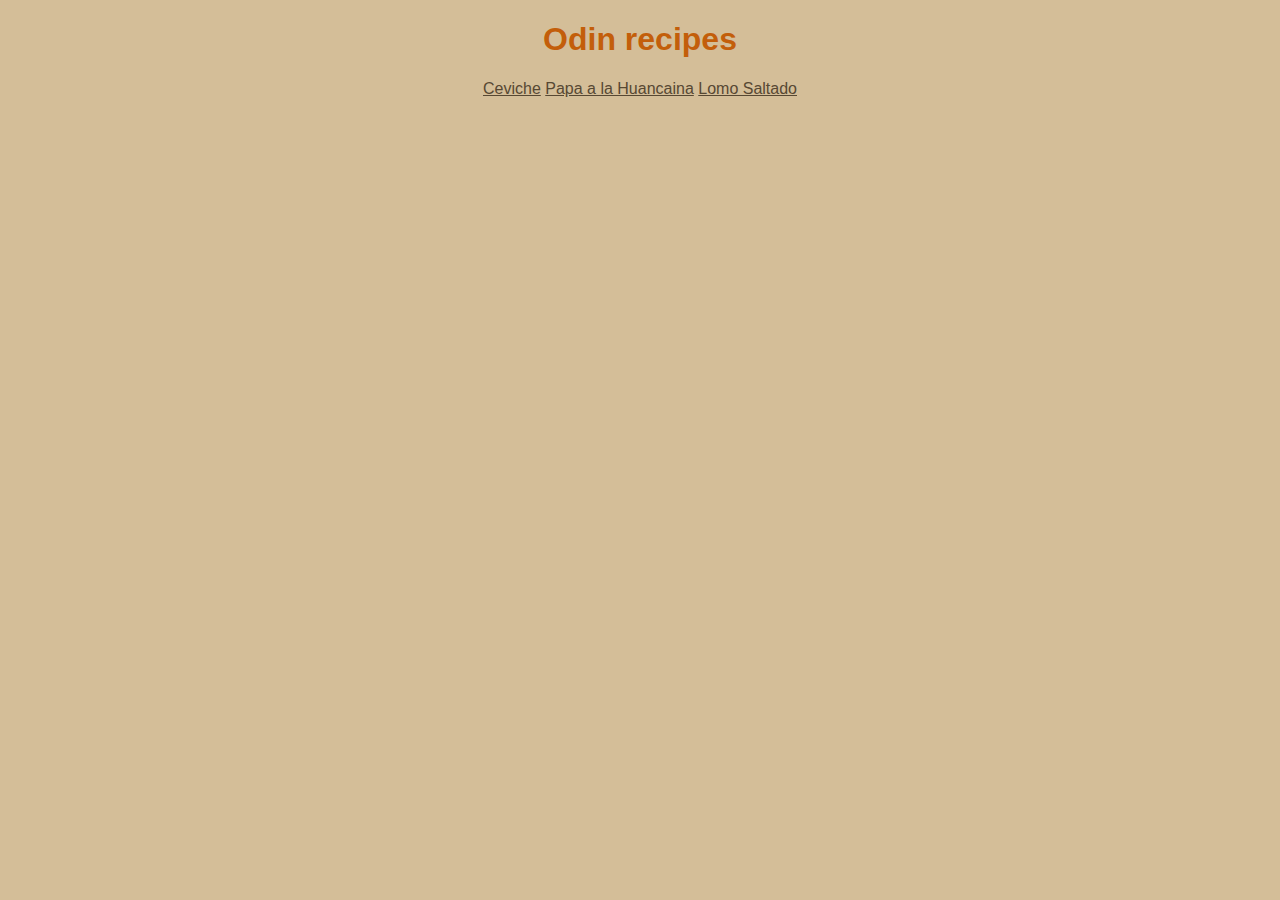
<file: index.html>
<!DOCTYPE html>
<html lang="en">    
<head>
    <meta charset="UTF-8">
    <link rel="stylesheet" href="style.css">
    <title>Recipes</title>
</head>
<body>
    <div class="container textcenter">
        <h1>Odin recipes</h1>
        <a href="recipes/ceviche.html">Ceviche</a>
        <a href="recipes/huancaina.html">Papa a la Huancaina</a>
        <a href="recipes/lomosal.html">Lomo Saltado</a>
    </div>
</body>    

</html>
</file>
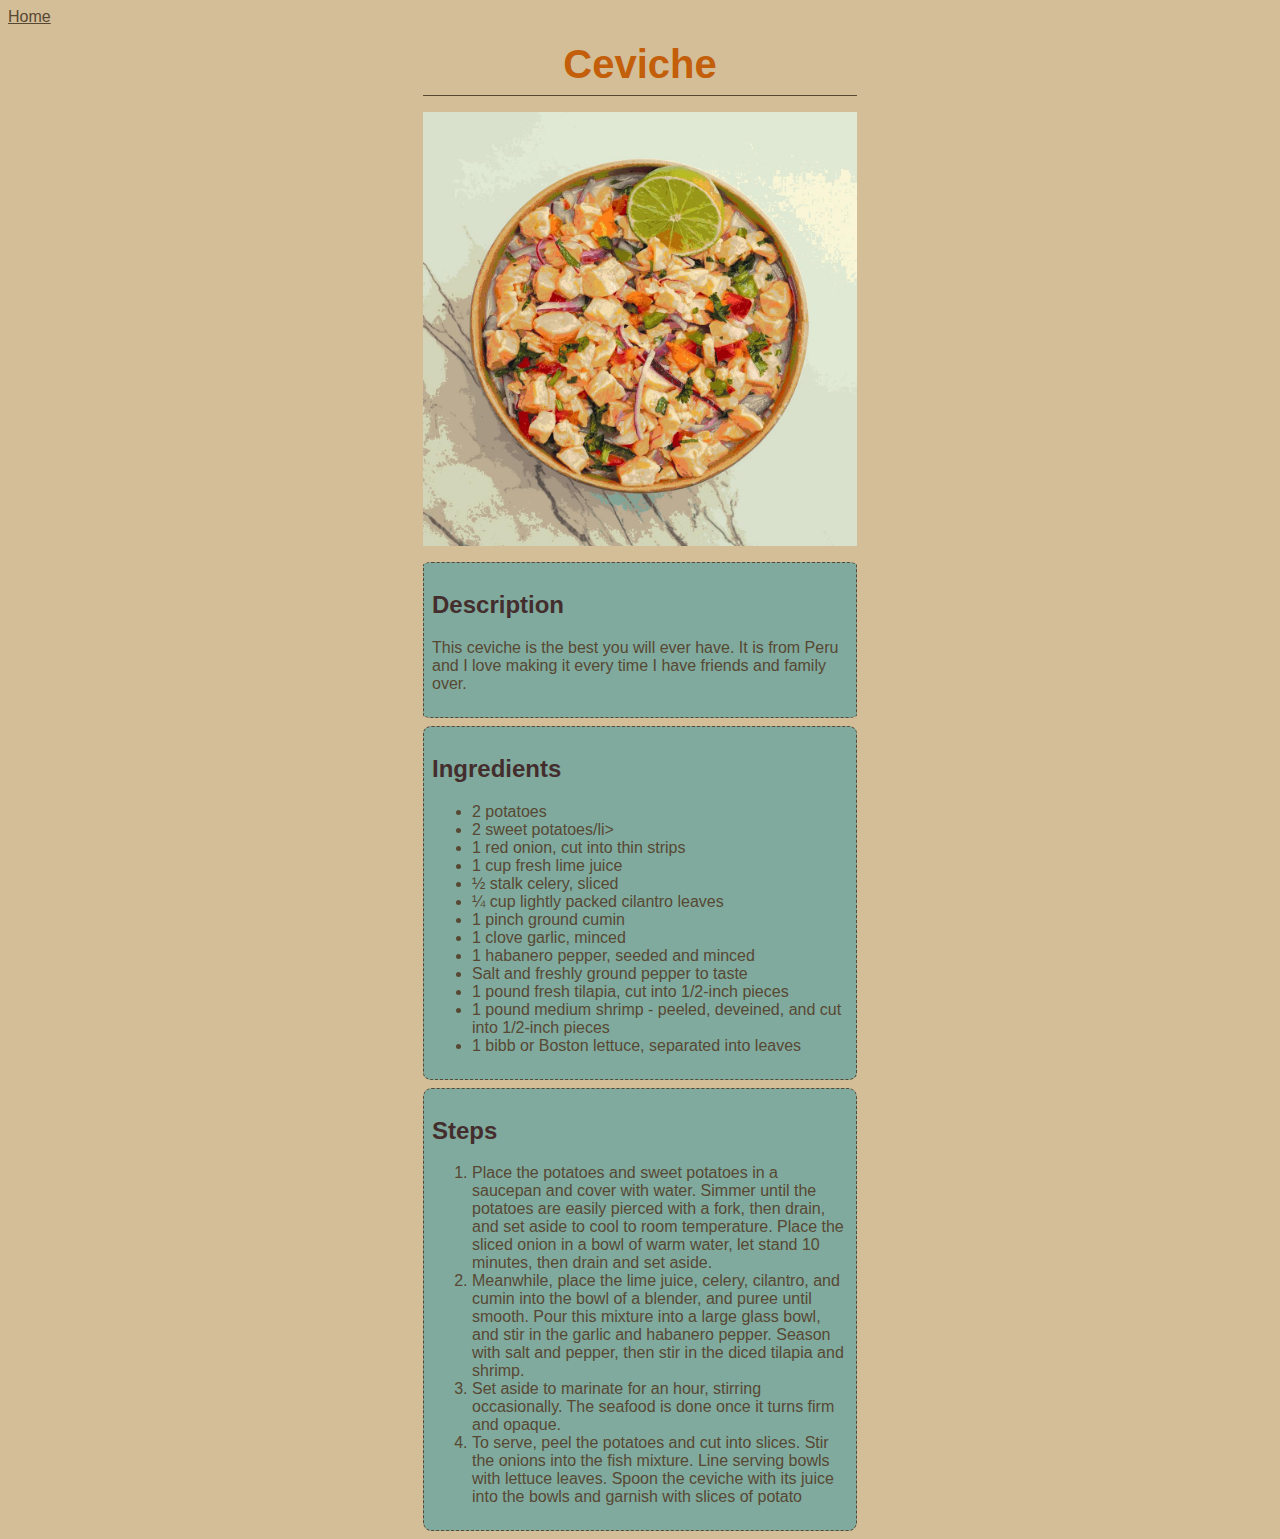
<file: recipes/ceviche.html>
<!DOCTYPE html>
<html lang="en">
<head>
    <meta charset="UTF-8">
    <link rel="stylesheet" href="../style.css">
    <title>Ceviche</title>
</head>
<body>
    <a href="../index.html">Home</a>
    <div class="container">
        <h1 class="dish-title">Ceviche</h1>
        <img src="../img/gruvbox_ceviche.jpg" alt="ceviche" class="food_img">
        <div class="card">
            <h2>Description</h2>
            <p>This ceviche is the best you will ever have. It is from Peru and 
                I love making it every time I have friends and family over.</p>
        </div>
        <div class="card">
            <h2>Ingredients</h2>
            <ul>
                <li>2 potatoes</li>
                <li>2 sweet potatoes/li>
                <li>1 red onion, cut into thin strips</li>
                <li>1 cup fresh lime juice</li>
                <li>½ stalk celery, sliced</li>
                <li>¼ cup lightly packed cilantro leaves</li>
                <li>1 pinch ground cumin</li>
                <li>1 clove garlic, minced</li>
                <li>1 habanero pepper, seeded and minced</li>
                <li>Salt and freshly ground pepper to taste</li>
                <li>1 pound fresh tilapia, cut into 1/2-inch pieces</li>
                <li>1 pound medium shrimp - peeled, deveined, and cut into 1/2-inch pieces</li>
                <li>1 bibb or Boston lettuce, separated into leaves</li>
            </ul>
        </div>
        <div class="card">
            <h2>Steps</h2>
            <ol>
                <li>Place the potatoes and sweet potatoes in a saucepan and cover with water. Simmer until the potatoes are
                    easily pierced with a fork, then drain, and set aside to cool to room temperature. Place the sliced onion 
                    in a bowl of warm water, let stand 10 minutes, then drain and set aside.</li>
                <li>Meanwhile, place the lime juice, celery, cilantro, and cumin into the bowl of a blender, and puree until 
                    smooth. Pour this mixture into a large glass bowl, and stir in the garlic and habanero pepper. Season with 
                    salt and pepper, then stir in the diced tilapia and shrimp.</li>
                <li>Set aside to marinate for an hour, stirring occasionally. The seafood is done once it turns firm 
                    and opaque.</li>
                <li>To serve, peel the potatoes and cut into slices. Stir the onions into the fish mixture. Line serving 
                    bowls with lettuce leaves. Spoon the ceviche with its juice into the bowls and garnish with slices 
                    of potato</li>
            </ol>
        </div> 
    </div>
</body>
</file>
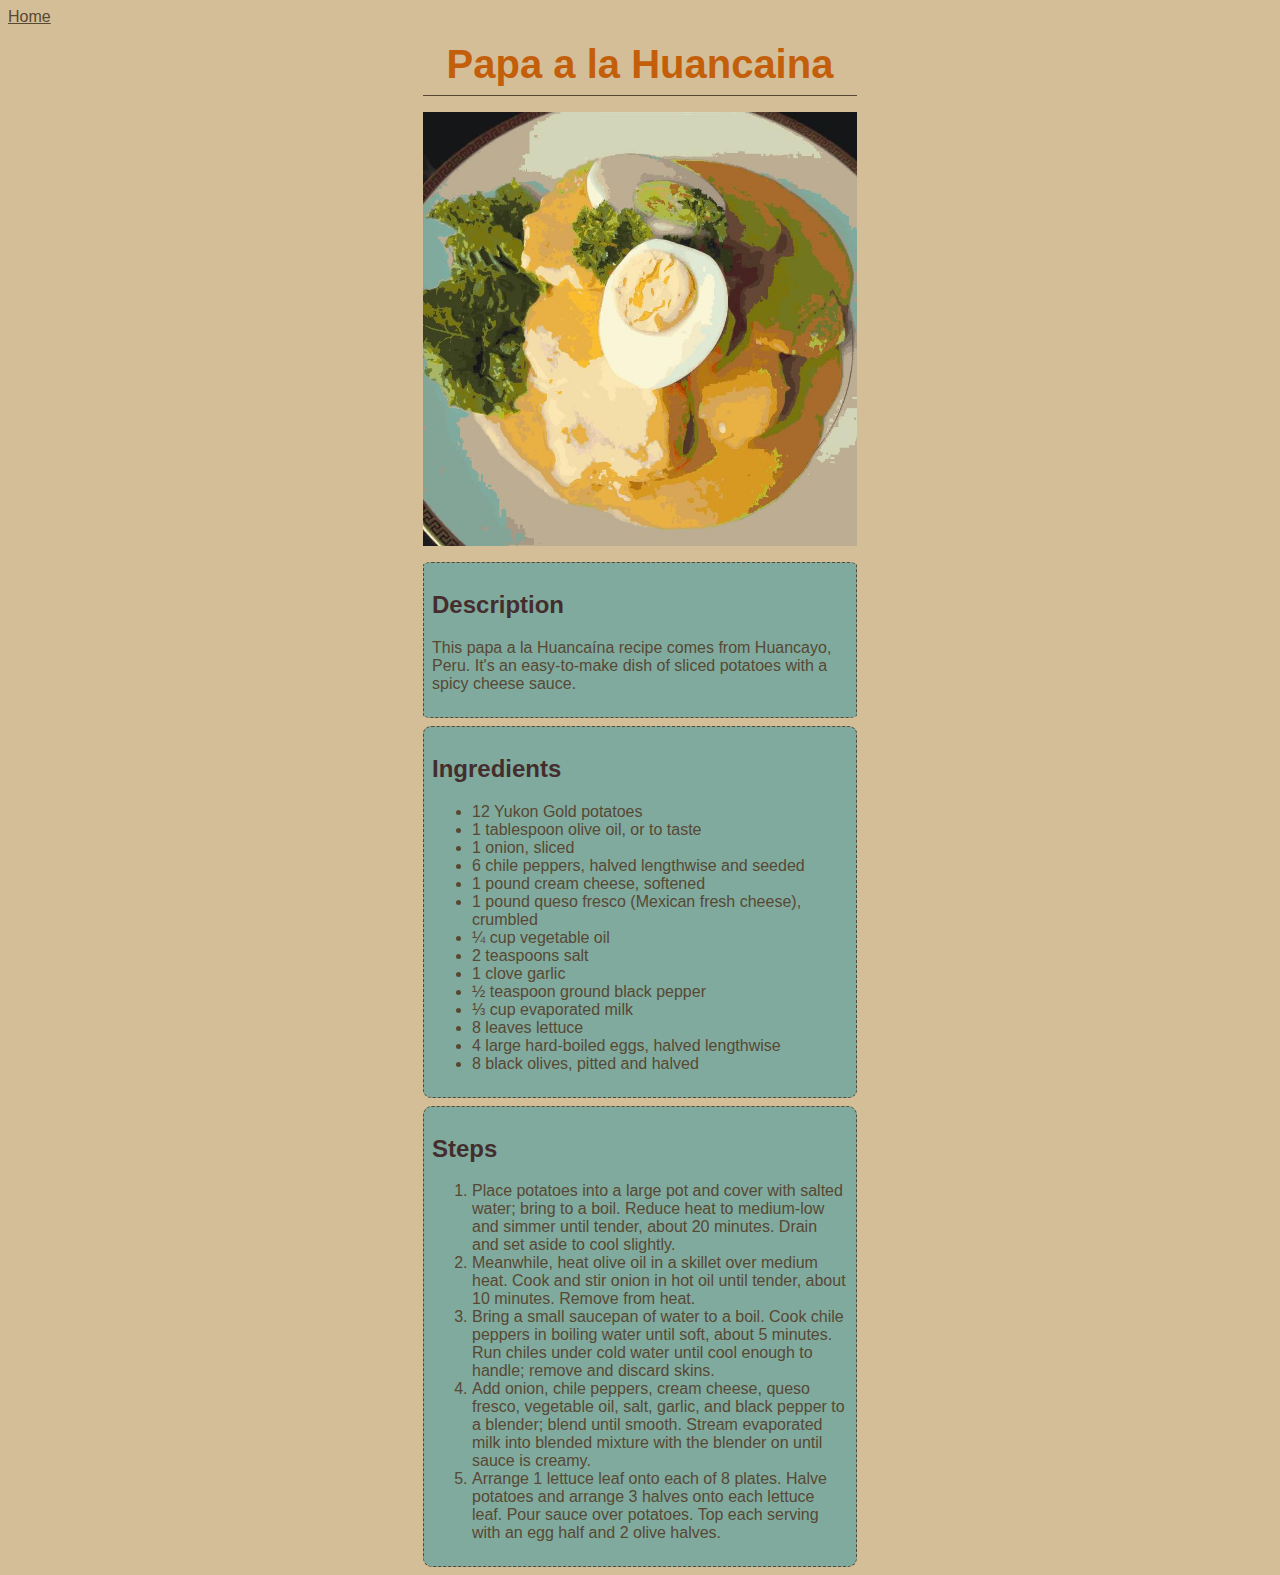
<file: recipes/huancaina.html>
<!DOCTYPE html>
<html lang="en">
<head>
    <meta charset="UTF-8">
    <link rel="stylesheet" href="../style.css">
    <title>Papa a la Huancaina</title>
</head>
<body>
    <a href="../index.html">Home</a>
    <div class="container">
        <h1 class="dish-title">Papa a la Huancaina</h1>
        <img src="../img/gruvbox_papahuanca.jpg" alt="ceviche" class="food_img">
        <div class="card">
            <h2>Description</h2>
            <p>This papa a la Huancaína recipe comes from Huancayo, Peru. 
                It's an easy-to-make dish of sliced potatoes with a spicy cheese sauce. </p>
        </div>
        <div class="card">
            <h2>Ingredients</h2>
            <ul>
                <li>12 Yukon Gold potatoes</li>
                <li>1 tablespoon olive oil, or to taste</li>
                <li>1 onion, sliced</li>
                <li>6 chile peppers, halved lengthwise and seeded</li>
                <li>1 pound cream cheese, softened</li>
                <li>1 pound queso fresco (Mexican fresh cheese), crumbled</li>
                <li>¼ cup vegetable oil</li>
                <li>2 teaspoons salt</li>
                <li>1 clove garlic</li>
                <li>½ teaspoon ground black pepper</li>
                <li>⅓ cup evaporated milk</li>
                <li>8 leaves lettuce</li>
                <li>4 large hard-boiled eggs, halved lengthwise</li>
                <li>8 black olives, pitted and halved</li>
            </ul>
        </div>
        <div class="card">
            <h2>Steps</h2>
            <ol>
                <li>Place potatoes into a large pot and cover with salted water; bring to a boil. Reduce heat to medium-low 
                    and simmer until tender, about 20 minutes. Drain and set aside to cool slightly.</li>
                <li>Meanwhile, heat olive oil in a skillet over medium heat. Cook and stir onion in hot oil until tender, 
                    about 10 minutes. Remove from heat.</li>
                <li>Bring a small saucepan of water to a boil. Cook chile peppers in boiling water until soft, 
                    about 5 minutes. Run chiles under cold water until cool enough to handle; remove and discard skins.</li>
                <li>Add onion, chile peppers, cream cheese, queso fresco, vegetable oil, salt, garlic, and black pepper to a 
                    blender; blend until smooth. Stream evaporated milk into blended mixture with the blender on until sauce is creamy.</li>
                <li>Arrange 1 lettuce leaf onto each of 8 plates. Halve potatoes and arrange 3 halves onto each lettuce leaf. 
                    Pour sauce over potatoes. Top each serving with an egg half and 2 olive halves.</li>
            </ol>
        </div>
    </div>
</body>
</html>
</file>
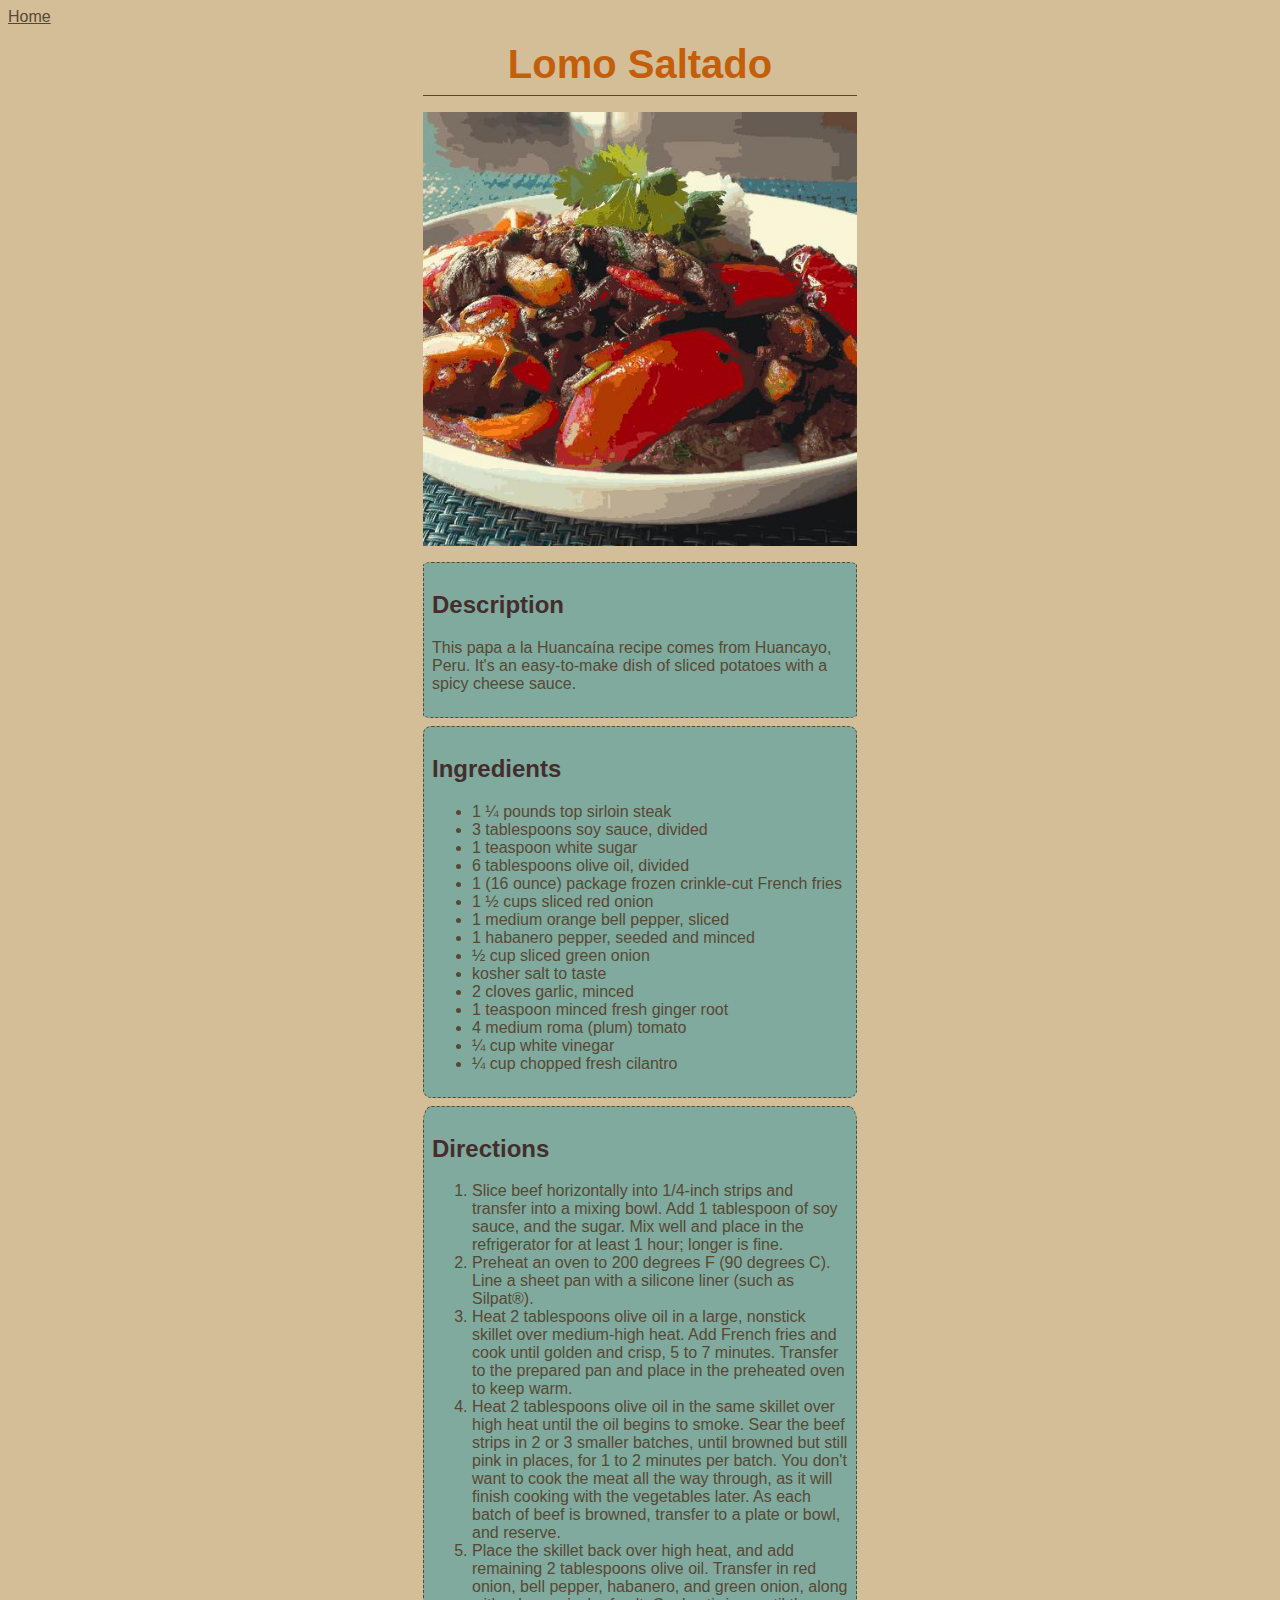
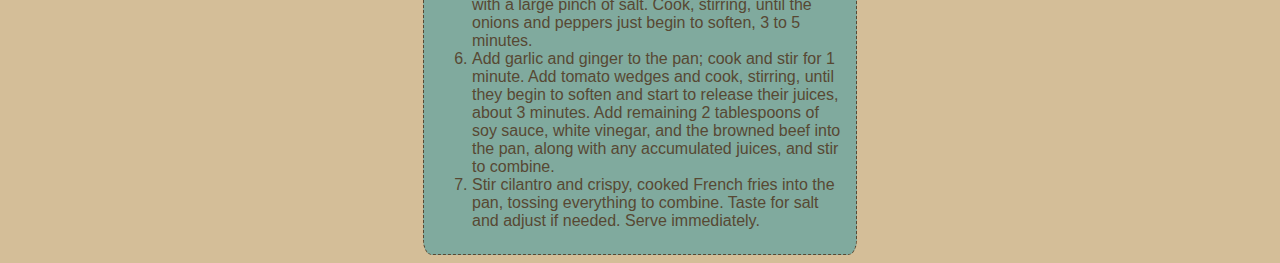
<file: recipes/lomosal.html>
<!DOCTYPE html>
<html lang="en">
<head>
    <meta charset="UTF-8">
    <link rel="stylesheet" href="../style.css">
    <title>Lomo Saltado</title>
</head>
<body>
    <a href="../index.html">Home</a>
    <div class="container">
        <h1 class="dish-title">Lomo Saltado</h1>
        <img src="../img/gruvbox_lomo.jpg" alt="lomo saltado" class="food_img">
        <div class="card">
            <h2>Description</h2>
            <p>This papa a la Huancaína recipe comes from Huancayo, Peru. 
                It's an easy-to-make dish of sliced potatoes with a spicy cheese sauce. </p>
        </div>
        <div class="card">
            <h2>Ingredients</h2>
            <ul>
                <li>1 ¼ pounds top sirloin steak</li>
                <li>3 tablespoons soy sauce, divided</li>
                <li>1 teaspoon white sugar</li>
                <li>6 tablespoons olive oil, divided</li>
                <li>1 (16 ounce) package frozen crinkle-cut French fries</li>
                <li>1 ½ cups sliced red onion</li>
                <li>1 medium orange bell pepper, sliced</li>
                <li>1 habanero pepper, seeded and minced</li>
                <li>½ cup sliced green onion</li>
                <li>kosher salt to taste</li>
                <li>2 cloves garlic, minced</li>
                <li>1 teaspoon minced fresh ginger root</li>
                <li>4 medium roma (plum) tomato</li>
                <li>¼ cup white vinegar</li>
                <li>¼ cup chopped fresh cilantro</li>
            </ul>
        </div>
        <div class="card">
            <h2>Directions</h2>
            <ol>
                <li>Slice beef horizontally into 1/4-inch strips and transfer into a mixing bowl. Add 1 tablespoon of soy sauce, 
                    and the sugar. Mix well and place in the refrigerator for at least 1 hour; longer is fine.</li>
                <li>Preheat an oven to 200 degrees F (90 degrees C). Line a sheet pan with 
                    a silicone liner (such as Silpat®).</li>
                <li>Heat 2 tablespoons olive oil in a large, nonstick skillet over medium-high heat. Add French fries and cook 
                    until golden and crisp, 5 to 7 minutes. Transfer to the prepared pan and place in the preheated oven 
                    to keep warm.</li>
                <li>Heat 2 tablespoons olive oil in the same skillet over high heat until the oil begins to smoke. Sear the beef 
                    strips in 2 or 3 smaller batches, until browned but still pink in places, for 1 to 2 minutes per batch. 
                    You don't want to cook the meat all the way through, as it will finish cooking with the vegetables later. 
                    As each batch of beef is browned, transfer to a plate or bowl, and reserve.</li>
                <li>Place the skillet back over high heat, and add remaining 2 tablespoons olive oil. Transfer in red onion, 
                    bell pepper, habanero, and green onion, along with a large pinch of salt. Cook, stirring, until the onions 
                    and peppers just begin to soften, 3 to 5 minutes.</li>
                <li>Add garlic and ginger to the pan; cook and stir for 1 minute. Add tomato wedges and cook, stirring, until 
                    they begin to soften and start to release their juices, about 3 minutes. Add remaining 2 tablespoons of soy 
                    sauce, white vinegar, and the browned beef into the pan, along with any accumulated juices, and stir to 
                    combine.</li>
                <li>Stir cilantro and crispy, cooked French fries into the pan, tossing everything to combine. Taste for salt 
                    and adjust if needed. Serve immediately.</li>
            </ol>
        </div>
    </div>
</body>
</html>
</file>
<file: style.css>
html {
    box-sizing: border-box;
  }
  
  *,
  *::before,
  *::after {
    box-sizing: inherit;
  }

body {
    background-color: #d4be98;
    font-family: Verdana, Geneva, Tahoma, sans-serif;
    color: #574833
}

h1 {
    color: #c35e0a;
    text-align: center;
}

h2 {
    color: #442e2d;
}

a {
    color: #574833;
}

.container,
.food_img {
    margin: 0 auto;
    width: 450px;
}

.dish-title,
.card,
.food_img {
    padding: 8px;
}

.container.textcenter {
    text-align: center;
}

.dish-title {
    font-size: 40px;
    border-bottom: 1px solid #574833;
    margin: 8px;
}

.card {
    border: 1px dashed;
    border-radius: 2%;
    margin: 8px;
    background-color: #80aa9e;
}

.food_img {
    height: auto;
    display: block;
}
</file>
